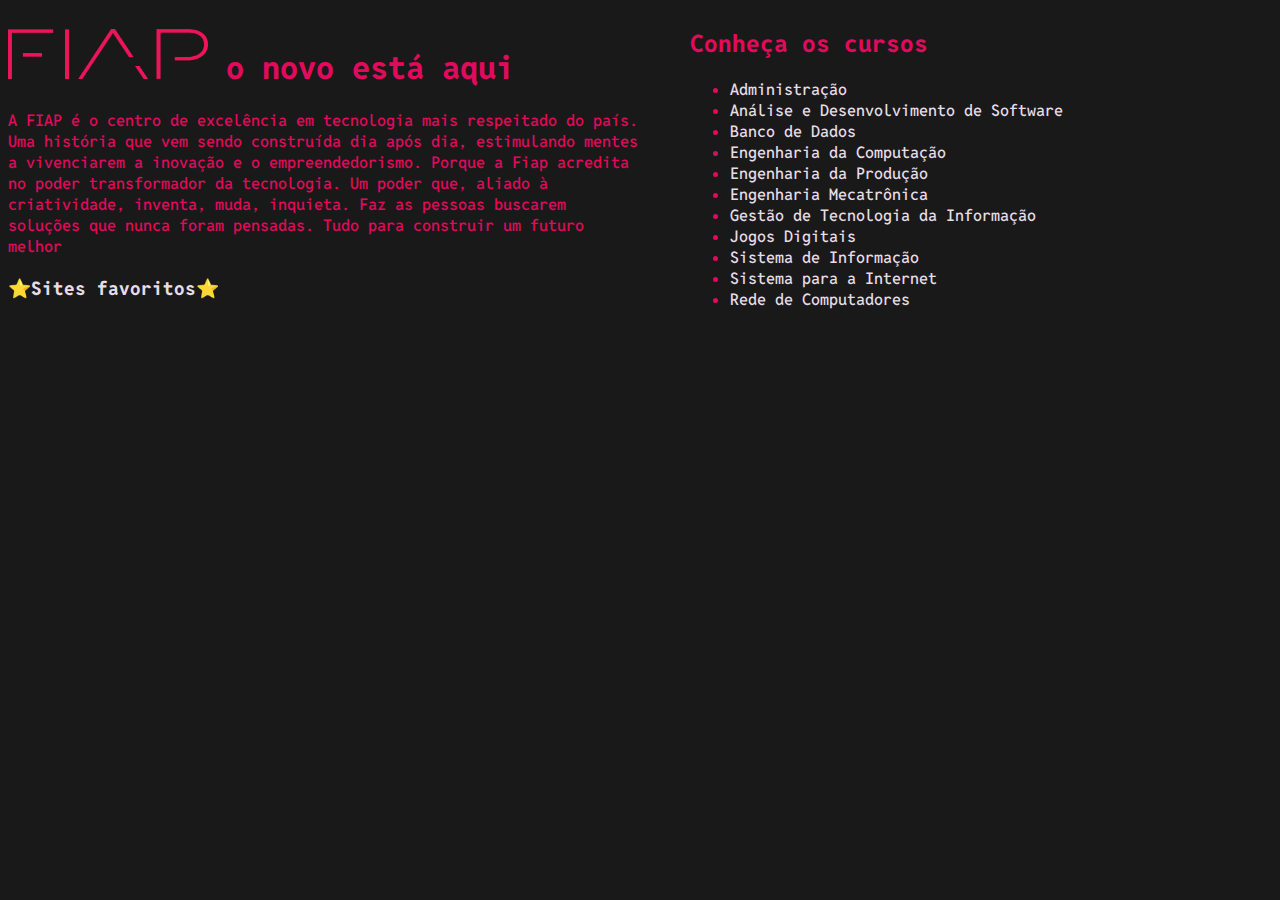
<file: index.html>
<!DOCTYPE html>
<html lang="pt-br">
<head>
    <meta charset="UTF-8">
    <meta name="viewport" content="width=device-width, initial-scale=1.0">
    <link rel="stylesheet" href="css/style.css">
    <title>HTML-project</title>
</head>
<body>
    <div class="box1">
        <h1><img src="img/logo-fiap.png" alt="logo-fiap" width="200" height="50"> o novo está aqui</h1>
        <p>A FIAP é o centro de excelência em tecnologia mais respeitado do país. Uma história que vem sendo construída dia após dia, 
        estimulando mentes a vivenciarem a inovação e o empreendedorismo. Porque a Fiap acredita no poder transformador da tecnologia.
        Um poder que, aliado à criatividade, inventa, muda, inquieta. Faz as pessoas buscarem soluções que nunca foram pensadas. Tudo 
        para construir um futuro melhor
        </p>
        <h3><a href="favoritos.html">⭐Sites favoritos⭐</a></h3>
    </div>
    

    <div class="box2">
        <h2>Conheça os cursos</h2>
        <ul>
            <li><a href= "cursos/adm.html">Administração</a></li>
            <li><a href= "cursos/ads.html">Análise e Desenvolvimento de Software</li>
            <li><a href= "cursos/bd.html">Banco de Dados</li>
            <li><a href= "cursos/ec.html">Engenharia da Computação</li>
            <li><a href= "cursos/ep.html">Engenharia da Produção</li>
            <li><a href= "cursos/em.html">Engenharia Mecatrônica</li>
            <li><a href= "cursos/gti.html">Gestão de Tecnologia da Informação</li>
            <li><a href= "cursos/jd.html">Jogos Digitais</li>
            <li><a href= "cursos/si.html">Sistema de Informação</li>
            <li><a href= "cursos/spi.html">Sistema para a Internet</li>
            <li><a href= "cursos/rc.html">Rede de Computadores</li>
        </ul>
    </div>

    

</body>
</html>
</file>
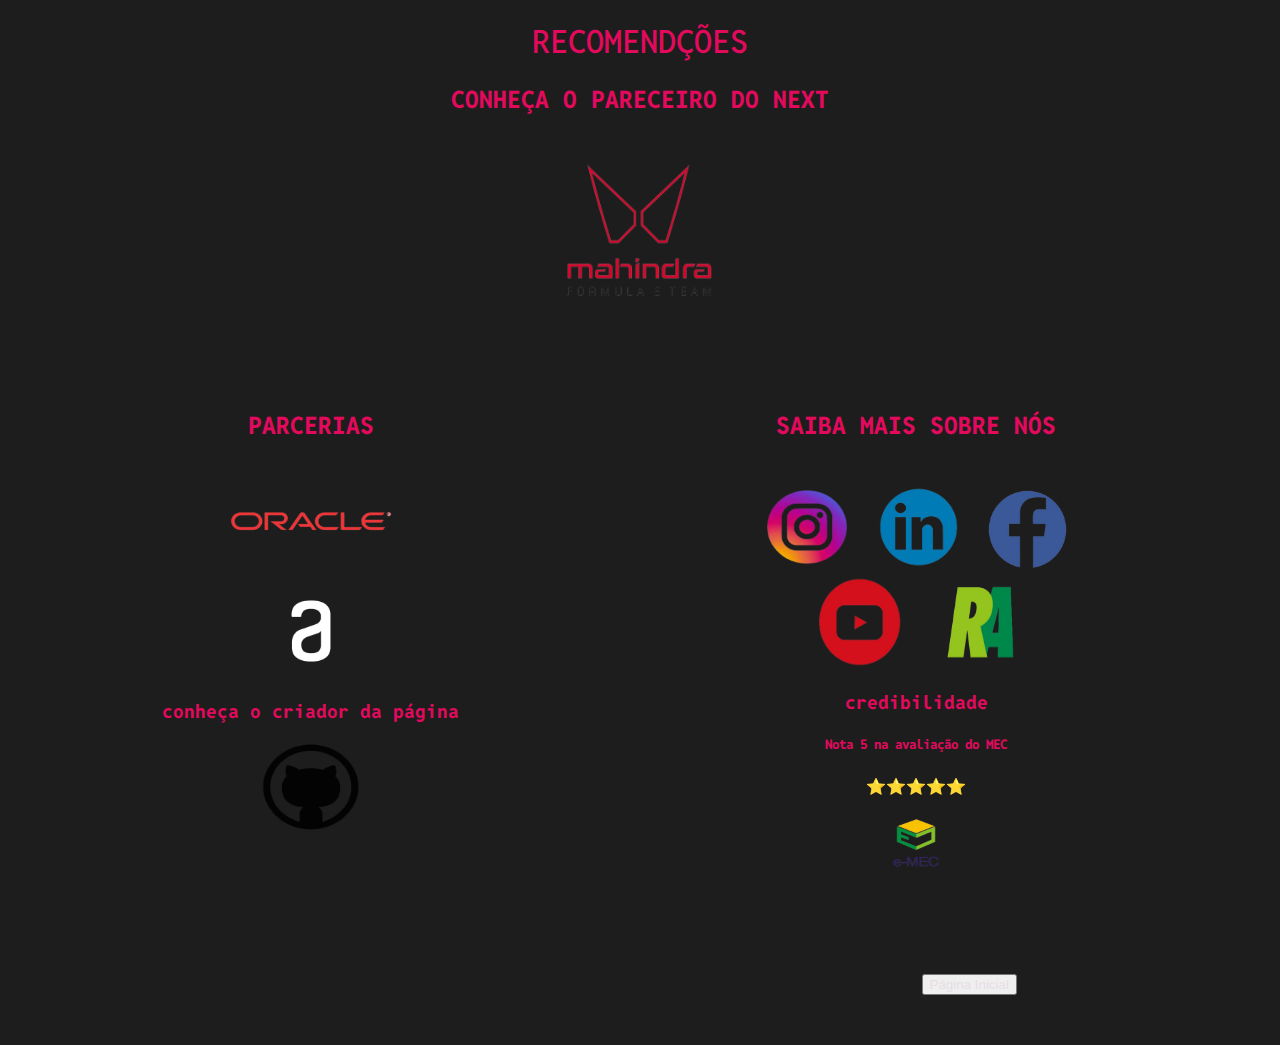
<file: favoritos.html>
<!DOCTYPE html>
<html lang="pt-br">
<head>
    <meta charset="UTF-8">
    <meta name="viewport" content="width=device-width, initial-scale=1.0">
    <title>favoritos</title>
    <link rel="stylesheet" href="css/style_fav.css">
</head>
<body>
    <h1>RECOMENDÇÕES</h1>
    <div class="fe">
        <h2>CONHEÇA O PARECEIRO DO NEXT</h2>
        <a href="https://www.mahindraracing.com/"target= "_blank">
            <img src="img/LogoMahindra2-removebg-preview (1).png" alt="po" width="250" height="200">
        </a>
    </div>


    <div class="boxp">
        <h2>PARCERIAS</h2>
        <a href="https://academy.oracle.com/pt-br/"target= "_blank">
            <img src="img/oracle_fav_-removebg-preview.png" alt="parceria" width="200" height="120">
        </a>
        <br>
        <a href="https://www.alura.com.br/"target= "_blank">
            <img src="img/alura(fav).png" alt="parceria" width="90" height="90">
        </a>   
        <h3>conheça o criador da página</h3>
        <a href="https://github.com/AnaTorresLoureiro"target= "_blank">
            <img src="img/OIP-removebg-preview.png" alt="github" width="100" height="90">
        </a>
        
    </div>  
    

   <div class="sites">
        <h2>SAIBA MAIS SOBRE NÓS</h2>
        <br>

        <a href="https://www.instagram.com/fiapoficial/"target= "_blank">
            <img src="img/insta(fav).png" alt="instagram" width="90" height="90">
        </a>

        <a href="https://www.linkedin.com/school/fiap/"target= "_blank">
            <img src="img/in(fav).png" alt="linkedin" width="115" height="90">
        </a>

        <a href="https://www.facebook.com/fiap"target= "_blank">
            <img src="img/fb_favoritos_-removebg-preview.png" alt="facebook" width="85" height="85">
        </a>
        <br>
        <a href="https://www.youtube.com/@FiapBrasil"target= "_blank">
            <img src="img/youtube_PNG102349-removebg-preview.png" alt="youtube" width="120" height="90">
        </a>
        <a href="https://www.reclameaqui.com.br/empresa/fiap-faculdade-de-informatica-e-administracao-paulista/"target= "_blank">
            <img src="img/sticker-png-reclame-aqui-logo-consumer-brand-others-angle-text-retail-rectangle-removebg-preview.png" alt="reclameaqui"width="100" height="90" >
        </a>
        <br>
        
        <h3>credibilidade</h3>
        <h5>Nota 5 na avaliação do MEC</h5><h4>⭐⭐⭐⭐⭐</h4>
        <a href="https://emec.mec.gov.br/emec/consulta-cadastro/detalhes-ies/d96957f455f6405d14c6542552b0f6eb/ODUy"target= "_blank">
            <img src="img/e-mec-removebg-preview.png" alt="e-mec" width="100" height="50">
        </a>
    </div>

    <div class="box3">
        <button><a href="../index.html" class="btn">Página Inicial</a></button>
    </div>

    
    
    
    
    
</body>
</html>
</file>
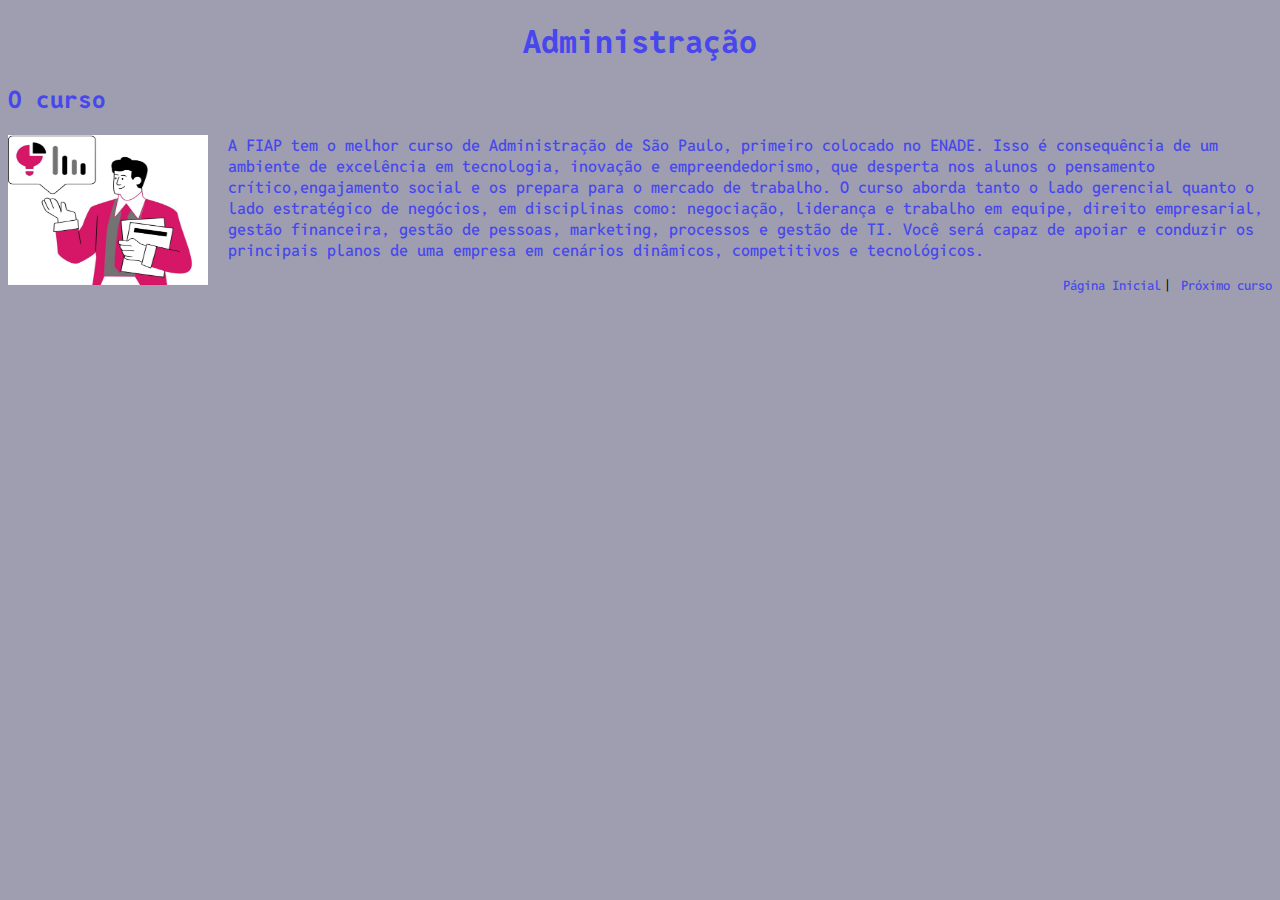
<file: cursos/adm.html>
<!DOCTYPE html>
<html lang="pt-br">
<head>
    <meta charset="UTF-8">
    <meta name="viewport" content="width=device-width, initial-scale=1.0">
    <title>Administração</title>
    <style>
        @import url('https://fonts.googleapis.com/css2?family=Reddit+Mono:wght@200..900&display=swap');
        
        body{
            background-color: rgb(158, 158, 176);
        }

        h1{
            text-align: center;
        }

        img{
            float: left; 
            margin-right: 20px;
        }
        
        .b1{
            font-family:"Reddit Mono", monospace;
            font-weight: 500;
            color: rgb(71, 71, 237);
        }

        .b2{
            font-size: small;
            font-family:"Reddit Mono", monospace;
            font-weight: 500;
            text-align: right;
        }
        a{
            text-decoration: none;
        }           
        a:link {
            color: rgb(71, 71, 237);
        }
        a:visited {
            color: rgb(126, 126, 242);
        }   
    </style>
</head>
<body>
    <div class="b1">
        <h1>Administração</h1>

        <h2>O curso</h2>  <img src="../img/adm.jpeg" alt="" width="200" height="150">
        <p>
            A FIAP tem o melhor curso de Administração de São Paulo, primeiro colocado no ENADE. 
            Isso é consequência de um ambiente de excelência em tecnologia, inovação e empreendedorismo,
            que desperta nos alunos o pensamento crítico,engajamento social e os prepara para o mercado de 
            trabalho.
            O curso aborda tanto o lado gerencial quanto o lado estratégico de negócios, 
            em disciplinas como: negociação, liderança e trabalho em equipe, direito empresarial, 
            gestão financeira, gestão de pessoas, marketing, processos e gestão de TI.
            Você será capaz de apoiar e conduzir os principais planos de uma empresa em cenários dinâmicos, 
            competitivos e tecnológicos.
        </p>
    </div>
    <div class="b2">
        <a href="../index.html">Página Inicial</a>〡
        <a href="ads.html">Próximo curso</a>
    </div>
</body>
</html>
</file>
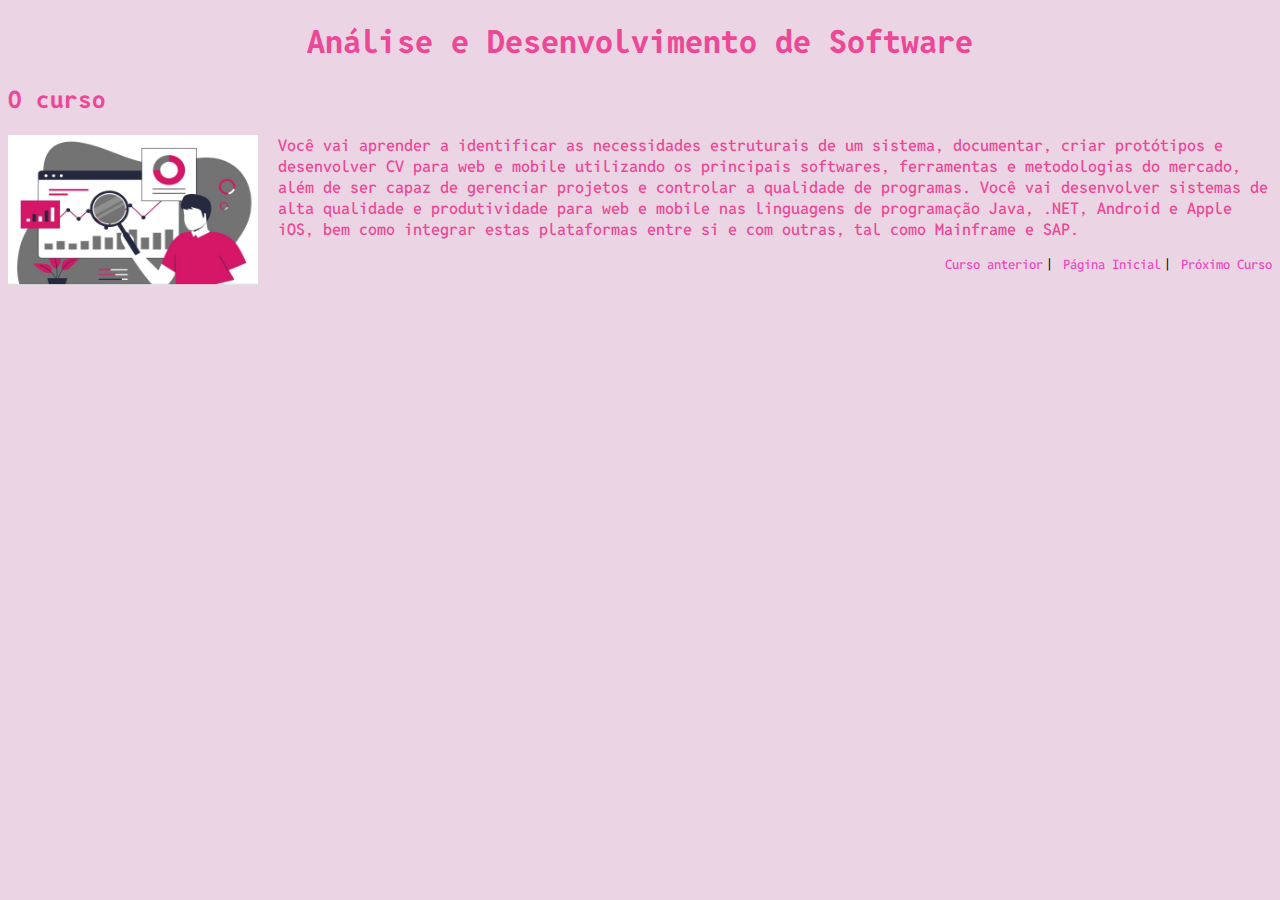
<file: cursos/ads.html>
<!DOCTYPE html>
<html lang="pt-br">
<head>
    <meta charset="UTF-8">
    <meta name="viewport" content="width=device-width, initial-scale=1.0">
    <title>Análise e Desenvolvimento de Software</title>
    <style>
        @import url('https://fonts.googleapis.com/css2?family=Reddit+Mono:wght@200..900&display=swap');
        
        body{
            background-color: rgb(235, 212, 227);
        }

        h1{
            text-align: center;
        }

        img{
            float: left; 
            margin-right: 20px;
        }
        
        .b1{
            font-family:"Reddit Mono", monospace;
            font-weight: 500;
            color: rgb(237, 71, 151);
        }

        .b2{
            font-size: small;
            font-family:"Reddit Mono", monospace;
            font-weight: 500;
            text-align: right;
        }
        a{
            text-decoration: none;
        }           
        a:link {
            color: rgb(237, 71, 190);
        }
        a:visited {
            color: rgb(242, 126, 180);
        }   
    </style>
</head>
<body>
    <div class="b1">
        <h1>Análise e Desenvolvimento de Software</h1>

        <h2>O curso</h2> <img src="../img/ads.jpeg" alt="ads" width="250" height="150">
    
        <p>Você vai aprender a identificar as necessidades estruturais de um sistema, 
        documentar, criar protótipos e desenvolver CV para web e mobile utilizando os 
        principais softwares, ferramentas e metodologias do mercado, além de ser capaz de
        gerenciar projetos e controlar a qualidade de programas.
        Você vai desenvolver sistemas de alta qualidade e produtividade para web e 
        mobile nas linguagens de programação Java, .NET, Android e Apple iOS, bem como integrar 
        estas plataformas entre si e com outras, tal como Mainframe e SAP.
        </p>
    </div>
    
    <div class="b2">
        <a href="adm.html">Curso anterior</a>〡
        <a href="../index.html">Página Inicial</a>〡
        <a href="bd.html">Próximo Curso</a>
    </div>
</body>
</html>
</file>
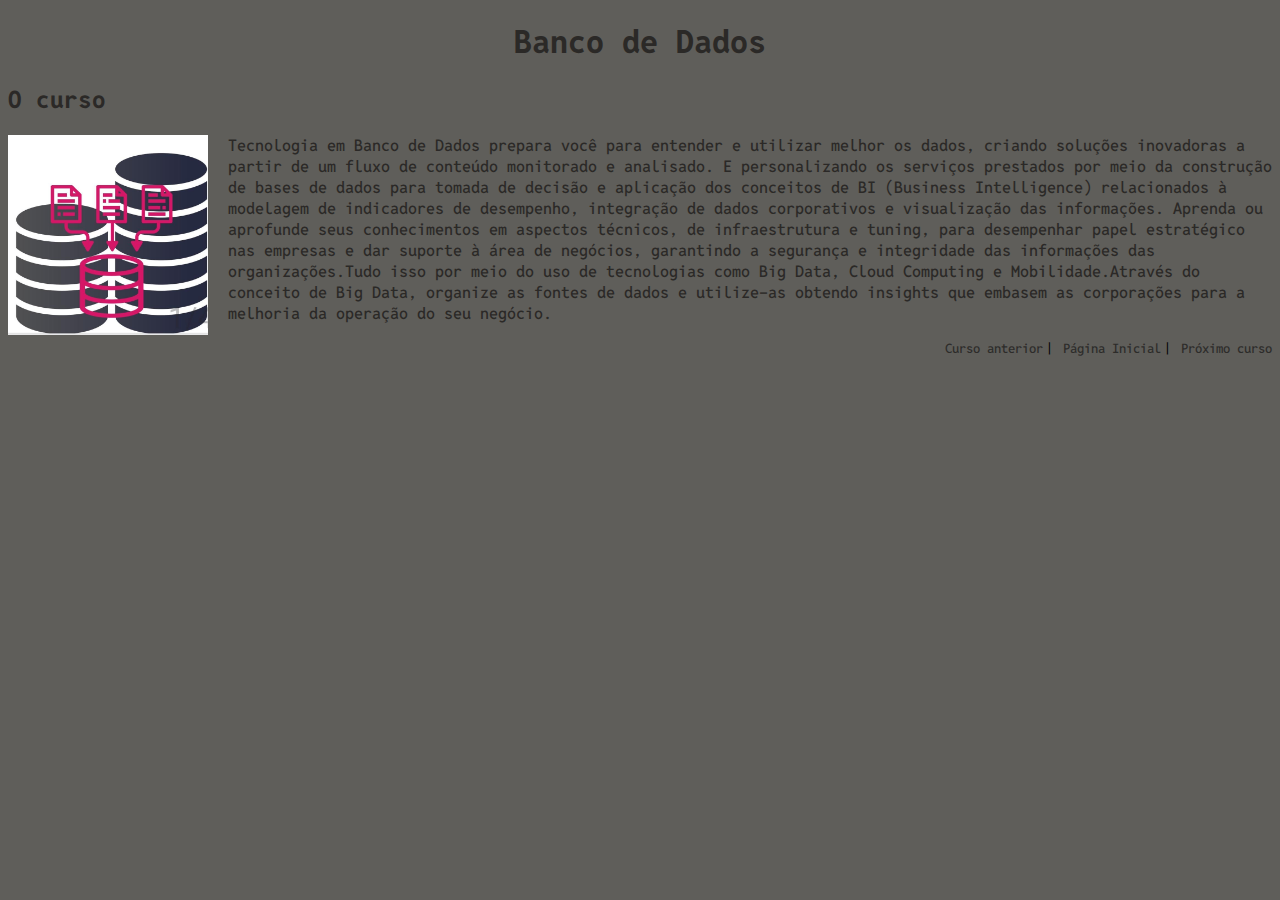
<file: cursos/bd.html>
<!DOCTYPE html>
<html lang="pt-br">
<head>
    <meta charset="UTF-8">
    <meta name="viewport" content="width=device-width, initial-scale=1.0">
    <title>Banco de Dados</title>
    <style>
        @import url('https://fonts.googleapis.com/css2?family=Reddit+Mono:wght@200..900&display=swap');
        
        body{
            background-color: rgb(95, 94, 90);
        }

        h1{
            text-align: center;
        }

        img{
            float: left; 
            margin-right: 20px;
        }
        
        .b1{
            font-family:"Reddit Mono", monospace;
            font-weight: 500;
            color: rgb(43, 41, 39);
        }

        .b2{
            font-size: small;
            font-family:"Reddit Mono", monospace;
            font-weight: 500;
            text-align: right;
        }
        a{
            text-decoration: none;
        }           
        a:link {
            color: rgb(45, 44, 42);
        }
        a:visited {
            color: rgb(52, 50, 49);
        }   
    </style>
</head>
<body>

    <div class="b1">
        <h1>Banco de Dados</h1>  

        <h2>O curso</h2>  <img src="../img/banco.jpeg" alt="bd" width="200" height="200">
        
        <p>Tecnologia em Banco de Dados prepara você para entender e utilizar melhor os dados, criando 
            soluções inovadoras a partir de um fluxo de conteúdo monitorado e analisado.
            E personalizando os serviços prestados por meio da construção de bases de dados para tomada de
            decisão e aplicação dos conceitos de BI (Business Intelligence) relacionados à modelagem de 
            indicadores de desempenho, integração de dados corporativos e visualização das informações.
            Aprenda ou aprofunde seus conhecimentos em aspectos técnicos, de infraestrutura e tuning,
            para desempenhar papel estratégico nas empresas e dar suporte à área de negócios, garantindo a
            segurança e integridade das informações das organizações.Tudo isso por meio do uso de 
            tecnologias como Big Data, Cloud Computing e Mobilidade.Através do conceito de Big Data, 
            organize as fontes de dados e utilize-as obtendo insights que embasem as corporações para a
            melhoria da operação do seu negócio.
        </p>
    </div>
    <div class="b2">
        <a href="ads.html">Curso anterior</a>〡
        <a href="../index.html">Página Inicial</a>〡
        <a href="ec.html">Próximo curso</a>
    </div>
</body>
</html>
</file>
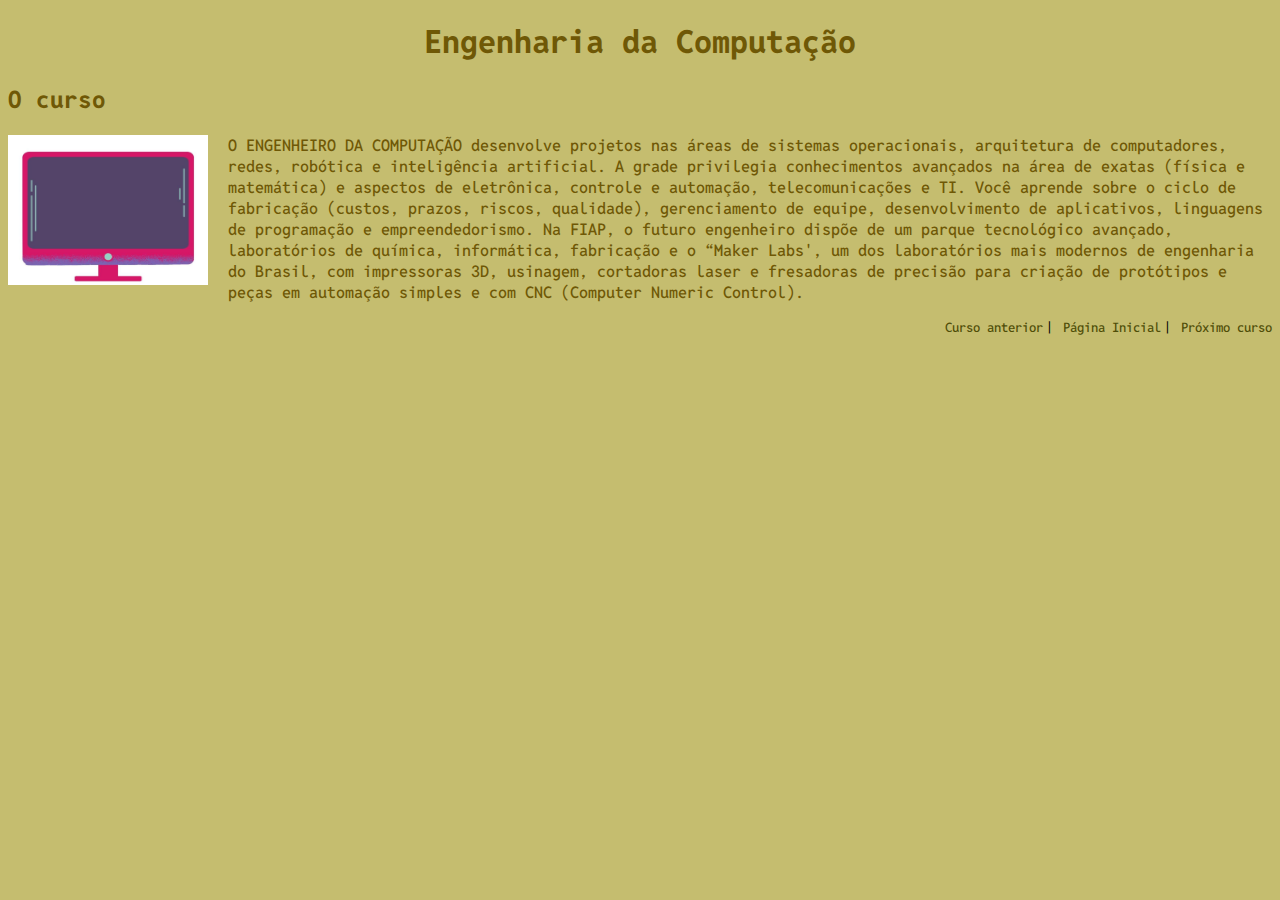
<file: cursos/ec.html>
<!DOCTYPE html>
<html lang="pt-br">
<head>
    <meta charset="UTF-8">
    <meta name="viewport" content="width=device-width, initial-scale=1.0">
    <title>Engenharia da Computação</title>
    <style>
        @import url('https://fonts.googleapis.com/css2?family=Reddit+Mono:wght@200..900&display=swap');
        
        body{
            background-color: rgb(197, 189, 111);
        }

        h1{
            text-align: center;
        }

        img{
            float: left; 
            margin-right: 20px;
        }
        
        .b1{
            font-family:"Reddit Mono", monospace;
            font-weight: 500;
            color: rgb(111, 88, 6);
        }

        .b2{
            font-size: small;
            font-family:"Reddit Mono", monospace;
            font-weight: 500;
            text-align: right;
        }
        a{
            text-decoration: none;
        }           
        a:link {
            color: rgb(79, 77, 8);
        }
        a:visited {
            color: rgb(135, 133, 98);
        }   
    </style>
</head>
<body>

    <div class="b1">
        <h1>Engenharia da Computação</h1>

        <h2>O curso</h2> <img src="../img/ec.jpeg" alt="ec" width="200" height="150">
        
        <p>O ENGENHEIRO DA COMPUTAÇÃO desenvolve projetos nas áreas de sistemas operacionais, 
            arquitetura de computadores, redes, robótica e inteligência artificial.
            A grade privilegia conhecimentos avançados na área de exatas (física e matemática) e
            aspectos de eletrônica, controle e automação, telecomunicações e TI.
            Você aprende sobre o ciclo de fabricação (custos, prazos, riscos, qualidade), 
            gerenciamento de equipe, desenvolvimento de aplicativos, linguagens de programação e 
            empreendedorismo.
            Na FIAP, o futuro engenheiro dispõe de um parque tecnológico avançado, laboratórios de química, 
            informática, fabricação e o “Maker Labs', um dos laboratórios mais modernos de 
            engenharia do Brasil, com impressoras 3D, usinagem, cortadoras laser e fresadoras de precisão 
            para criação de protótipos e peças em automação simples e com CNC (Computer Numeric Control).</p>
    </div>   

    <div class="b2"> 
        <a href="bd.html">Curso anterior</a>〡
        <a href="../index.html">Página Inicial</a>〡
        <a href="ep.html">Próximo curso</a>
    </div>
</body>
</html>
</file>
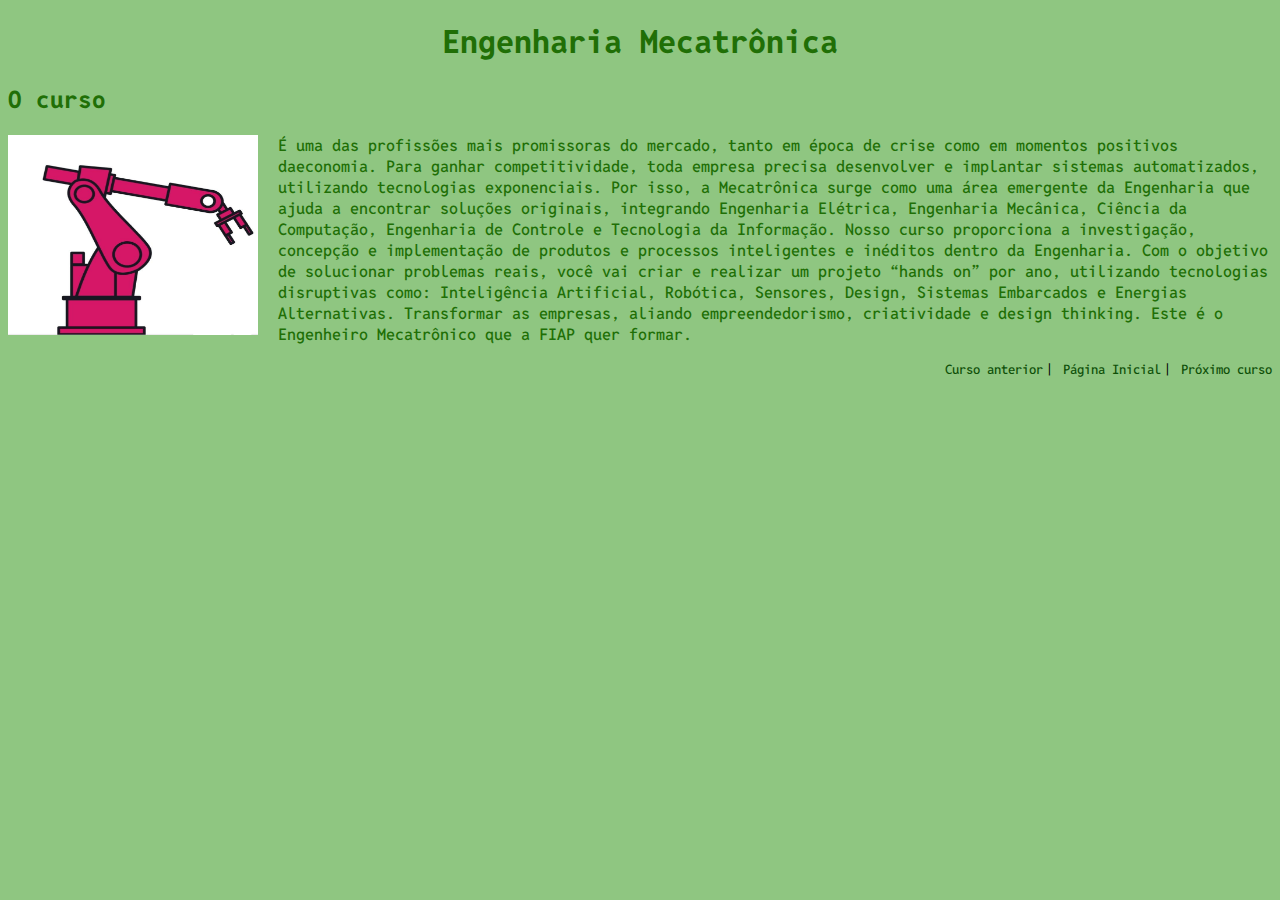
<file: cursos/em.html>
<!DOCTYPE html>
<html lang="pt-br">
<head>
    <meta charset="UTF-8">
    <meta name="viewport" content="width=device-width, initial-scale=1.0">
    <title>Engenharia Mecatrônica</title>
    <style>
        @import url('https://fonts.googleapis.com/css2?family=Reddit+Mono:wght@200..900&display=swap');
        
        body{
            background-color: rgb(143, 198, 129);
        }

        h1{
            text-align: center;
        }

        img{
            float: left; 
            margin-right: 20px;
        }
        
        .b1{
            font-family:"Reddit Mono", monospace;
            font-weight: 500;
            color: rgb(32, 111, 6);
        }

        .b2{
            font-size: small;
            font-family:"Reddit Mono", monospace;
            font-weight: 500;
            text-align: right;
        }
        a{
            text-decoration: none;
        }           
        a:link {
            color: rgb(14, 79, 8);
        }
        a:visited {
            color: rgb(83, 123, 76);
        }   
    </style>
</head>
<body>

    <div class="b1">
        <h1>Engenharia Mecatrônica</h1>

        <h2>O curso</h2> <img src="../img/em.jpeg" alt="em" width="250" height="200">
        
        <p>É uma das profissões mais promissoras do mercado, tanto em época de crise como em momentos
            positivos daeconomia. Para ganhar competitividade, toda empresa precisa desenvolver e 
            implantar sistemas automatizados, utilizando tecnologias exponenciais. 
            Por isso, a Mecatrônica surge como uma área emergente da Engenharia que ajuda a encontrar 
            soluções originais, integrando Engenharia Elétrica, Engenharia Mecânica, Ciência da Computação,
            Engenharia de Controle e Tecnologia da Informação.
            Nosso curso proporciona a investigação, concepção e implementação de produtos e processos
            inteligentes e inéditos dentro da Engenharia. Com o objetivo de solucionar problemas reais,
            você vai criar e realizar um projeto “hands on” por ano, utilizando tecnologias disruptivas
            como: Inteligência Artificial, Robótica, Sensores, Design, Sistemas Embarcados e Energias 
            Alternativas. Transformar as empresas, aliando empreendedorismo, criatividade e design 
            thinking. Este é o Engenheiro Mecatrônico que a FIAP quer formar.
        </p>
    </div>

    <div class="b2">
        <a href="ep.html">Curso anterior</a>〡
        <a href="../index.html">Página Inicial</a>〡
        <a href="gti.html">Próximo curso</a>
    </div>
</body>
</html>
</file>
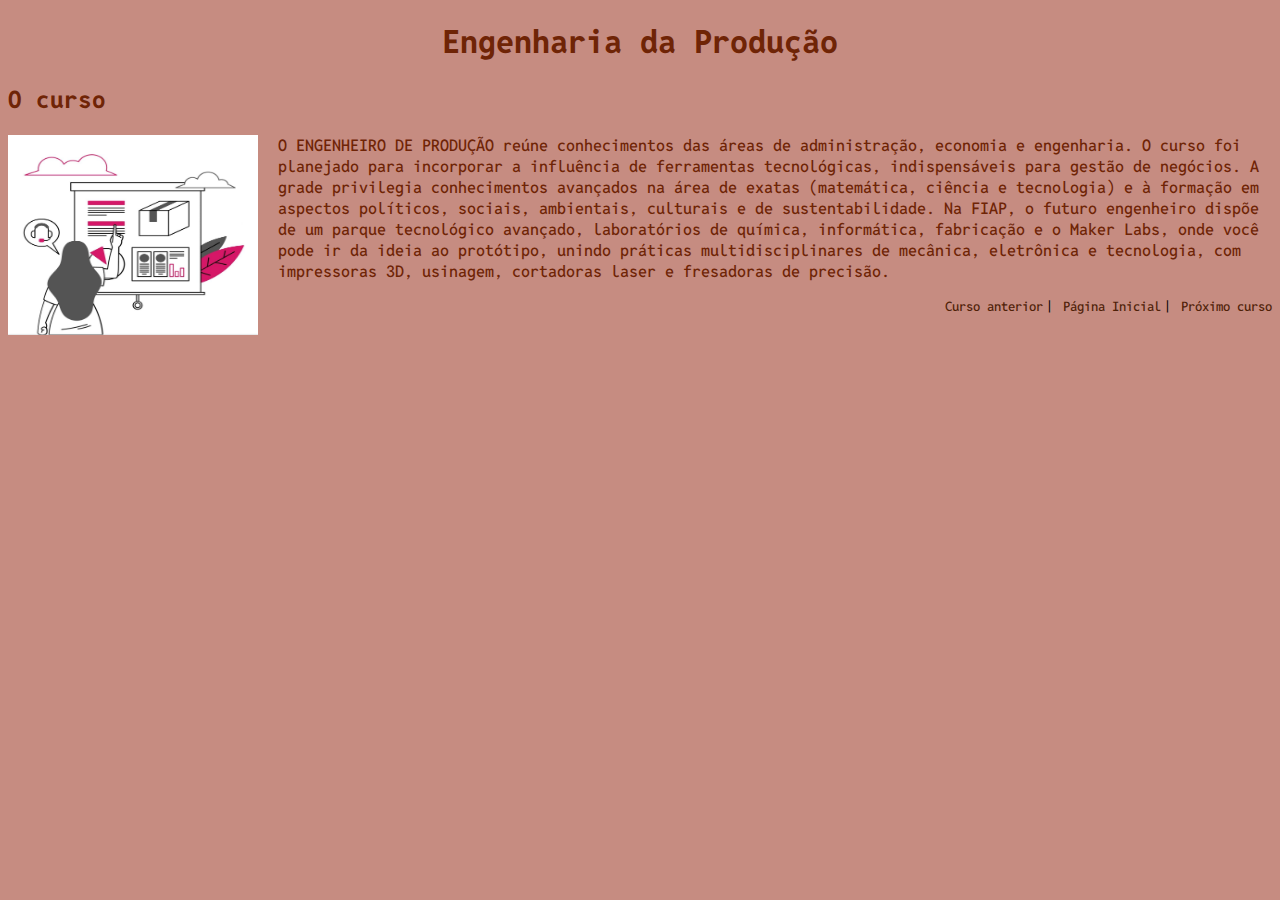
<file: cursos/ep.html>
<!DOCTYPE html>
<html lang="pt-br">
<head>
    <meta charset="UTF-8">
    <meta name="viewport" content="width=device-width, initial-scale=1.0">
    <title>Engenharia da Produção</title>
    <style>
        @import url('https://fonts.googleapis.com/css2?family=Reddit+Mono:wght@200..900&display=swap');
        
        body{
            background-color: rgb(198, 140, 129);
        }

        h1{
            text-align: center;
        }

        img{
            float: left; 
            margin-right: 20px;
        }
        
        .b1{
            font-family:"Reddit Mono", monospace;
            font-weight: 500;
            color: rgb(111, 36, 6);
        }

        .b2{
            font-size: small;
            font-family:"Reddit Mono", monospace;
            font-weight: 500;
            text-align: right;
        }
        a{
            text-decoration: none;
        }           
        a:link {
            color: rgb(79, 33, 8);
        }
        a:visited {
            color: rgb(123, 88, 76);
        }   
    </style>
</head>
<body>

    <div class="b1">
        <h1>Engenharia da Produção</h1>

        <h2>O curso</h2> <img src="../img/ep.jpeg" alt="ep" width="250" height="200">
        
        <p>O ENGENHEIRO DE PRODUÇÃO reúne conhecimentos das áreas de administração, economia e engenharia. 
            O curso foi planejado para incorporar a influência de ferramentas tecnológicas, indispensáveis 
            para gestão de negócios.
            A grade privilegia conhecimentos avançados na área de exatas (matemática, ciência e tecnologia) 
            e à formação em aspectos políticos, sociais, ambientais, culturais e de sustentabilidade.
            Na FIAP, o futuro engenheiro dispõe de um parque tecnológico avançado, laboratórios de química,
            informática, fabricação e o Maker Labs, onde você pode ir da ideia ao protótipo, unindo 
            práticas multidisciplinares de mecânica, eletrônica e tecnologia, com impressoras 3D, usinagem, 
            cortadoras laser e fresadoras de precisão.
        </p>
    </div>

    <div class="b2">
        <a href="ec.html">Curso anterior</a>〡
        <a href="../index.html">Página Inicial</a>〡
        <a href="em.html">Próximo curso</a>
    </div>
</body>
</html>
</file>
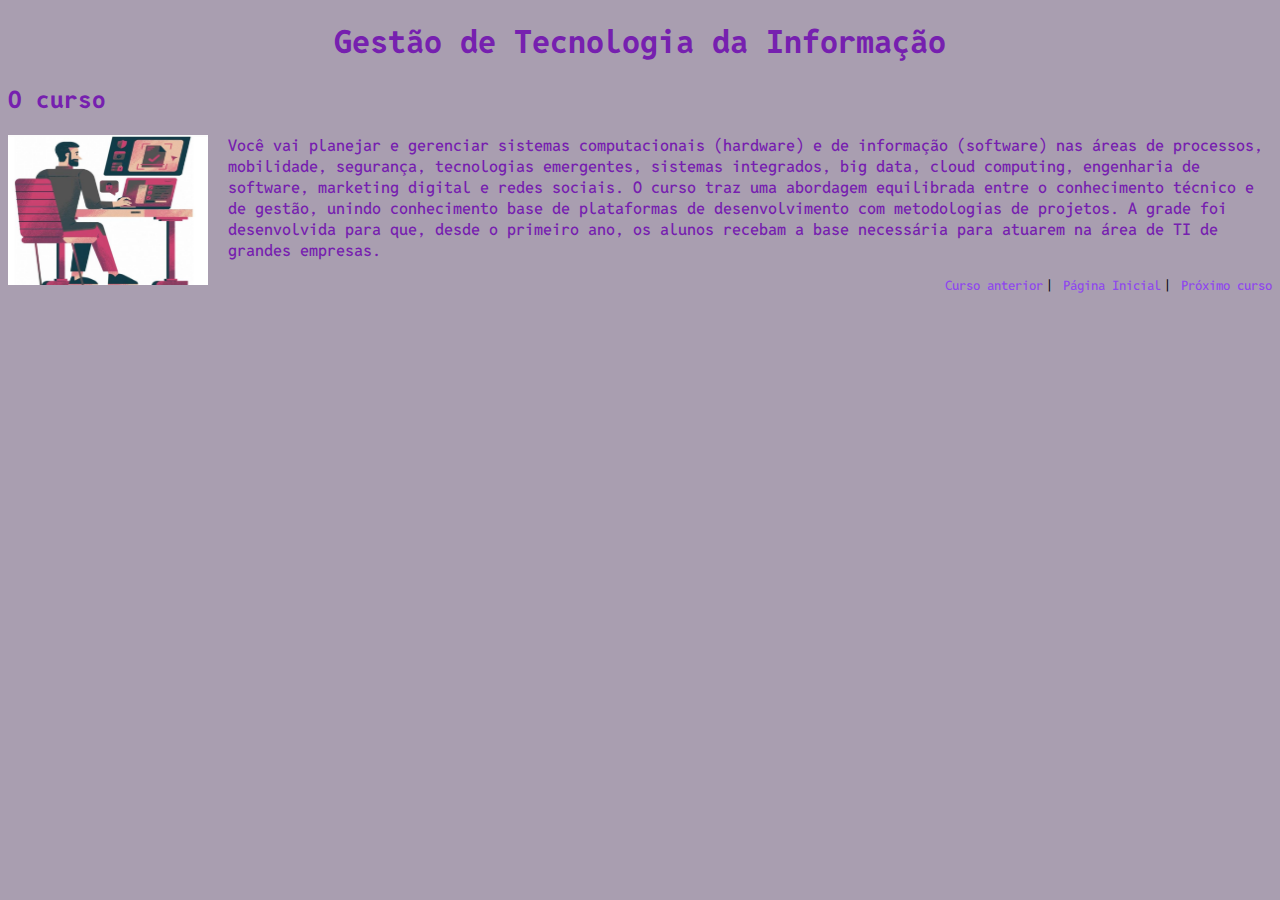
<file: cursos/gti.html>
<!DOCTYPE html>
<html lang="pt-br">
<head>
    <meta charset="UTF-8">
    <meta name="viewport" content="width=device-width, initial-scale=1.0">
    <title>Gestão de Tecnologia da Informação</title>
    <style>
        @import url('https://fonts.googleapis.com/css2?family=Reddit+Mono:wght@200..900&display=swap');
        
        body{
            background-color: rgb(169, 158, 176);
        }

        h1{
            text-align: center;
        }

        img{
            float: left; 
            margin-right: 20px;
        }
        
        .b1{
            font-family:"Reddit Mono", monospace;
            font-weight: 500;
            color: rgb(118, 32, 175);
        }

        .b2{
            font-size: small;
            font-family:"Reddit Mono", monospace;
            font-weight: 500;
            text-align: right;
        }
        a{
            text-decoration: none;
        }           
        a:link {
            color: rgb(143, 71, 237);
        }
        a:visited {
            color: rgb(171, 126, 242);
        }   
    </style>
</head>
<body>

    <div class="b1">
        <h1>Gestão de Tecnologia da Informação</h1>

        <h2>O curso</h2> <img src="../img/gti.jpeg" alt="gti" width="200" height="150">
        
        <p>Você vai planejar e gerenciar sistemas computacionais (hardware) e de informação (software) 
            nas áreas de processos, mobilidade, segurança, tecnologias emergentes, sistemas integrados,
            big data, cloud computing, engenharia de software, marketing digital e redes sociais.
            O curso traz uma abordagem equilibrada entre o conhecimento técnico e de gestão, unindo 
            conhecimento base de plataformas de desenvolvimento com metodologias de projetos.
            A grade foi desenvolvida para que, desde o primeiro ano, os alunos recebam a base necessária 
            para atuarem na área de TI de grandes empresas.
        </p>
    </div>

    <div class="b2">
        <a href="em.html">Curso anterior</a>〡
        <a href="../index.html">Página Inicial</a>〡
        <a href="jd.html">Próximo curso</a>
    </div>
</body>
</html>
</file>
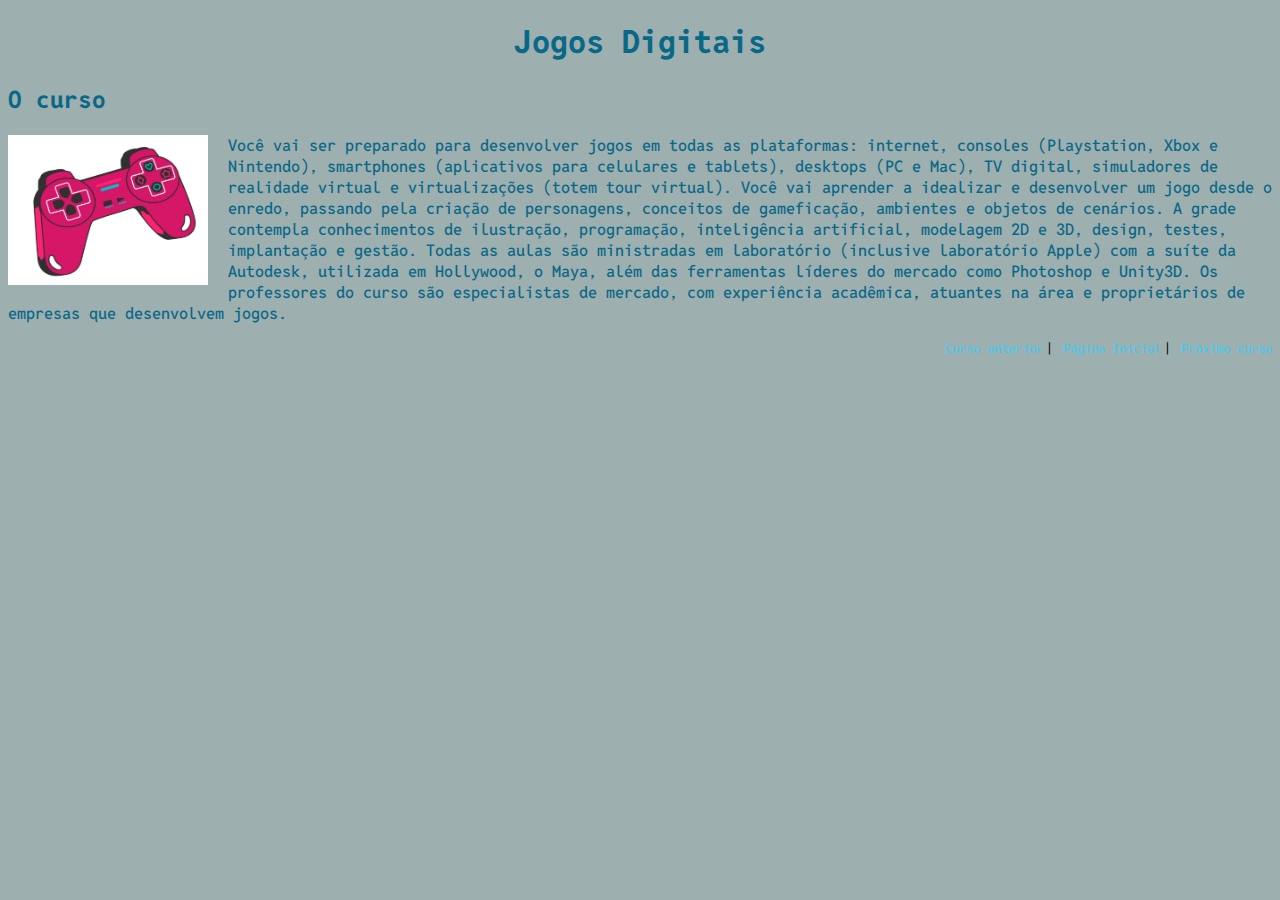
<file: cursos/jd.html>
<!DOCTYPE html>
<html lang="pt-br">
<head>
    <meta charset="UTF-8">
    <meta name="viewport" content="width=device-width, initial-scale=1.0">
    <title>Jogos Digitais</title>
    <style>
        @import url('https://fonts.googleapis.com/css2?family=Reddit+Mono:wght@200..900&display=swap');
        
        body{
            background-color: rgb(158, 175, 176);
        }

        h1{
            text-align: center;
        }

        img{
            float: left; 
            margin-right: 20px;
        }
        
        .b1{
            font-family:"Reddit Mono", monospace;
            font-weight: 500;
            color: rgb(10, 104, 135);
        }

        .b2{
            font-size: small;
            font-family:"Reddit Mono", monospace;
            font-weight: 500;
            text-align: right;
        }
        a{
            text-decoration: none;
        }           
        a:link {
            color: rgb(71, 201, 237);
        }
        a:visited {
            color: rgb(79, 143, 148);
        }   
    </style>
</head>
<body>

    <div class="b1">
        <h1>Jogos Digitais</h1>

        <h2>O curso</h2> <img src="../img/jd.jpeg" alt="jd" width="200" height="150">
        
        <p>Você vai ser preparado para desenvolver jogos em todas as plataformas: internet, consoles 
            (Playstation, Xbox e Nintendo), smartphones (aplicativos para celulares e tablets), 
            desktops (PC e Mac), TV digital, simuladores de realidade virtual e virtualizações 
            (totem tour virtual).
            Você vai aprender a idealizar e desenvolver um jogo desde o enredo, passando pela criação de 
            personagens, conceitos de gameficação, ambientes e objetos de cenários.
            A grade contempla conhecimentos de ilustração, programação, inteligência artificial, modelagem 2D
            e 3D, design, testes, implantação e gestão.
            Todas as aulas são ministradas em laboratório (inclusive laboratório Apple) com a suíte da 
            Autodesk, utilizada em Hollywood, o Maya, além das ferramentas líderes do mercado como Photoshop
            e Unity3D.
            Os professores do curso são especialistas de mercado, com experiência acadêmica, atuantes na área
            e proprietários de empresas que desenvolvem jogos.</p>
    </div>

    <div class="b2">
    <a href="gti.html">Curso anterior</a>〡
    <a href="../index.html">Página Inicial</a>〡
    <a href="si.html">Próximo curso</a>
    </div>
</body>
</html>
</file>
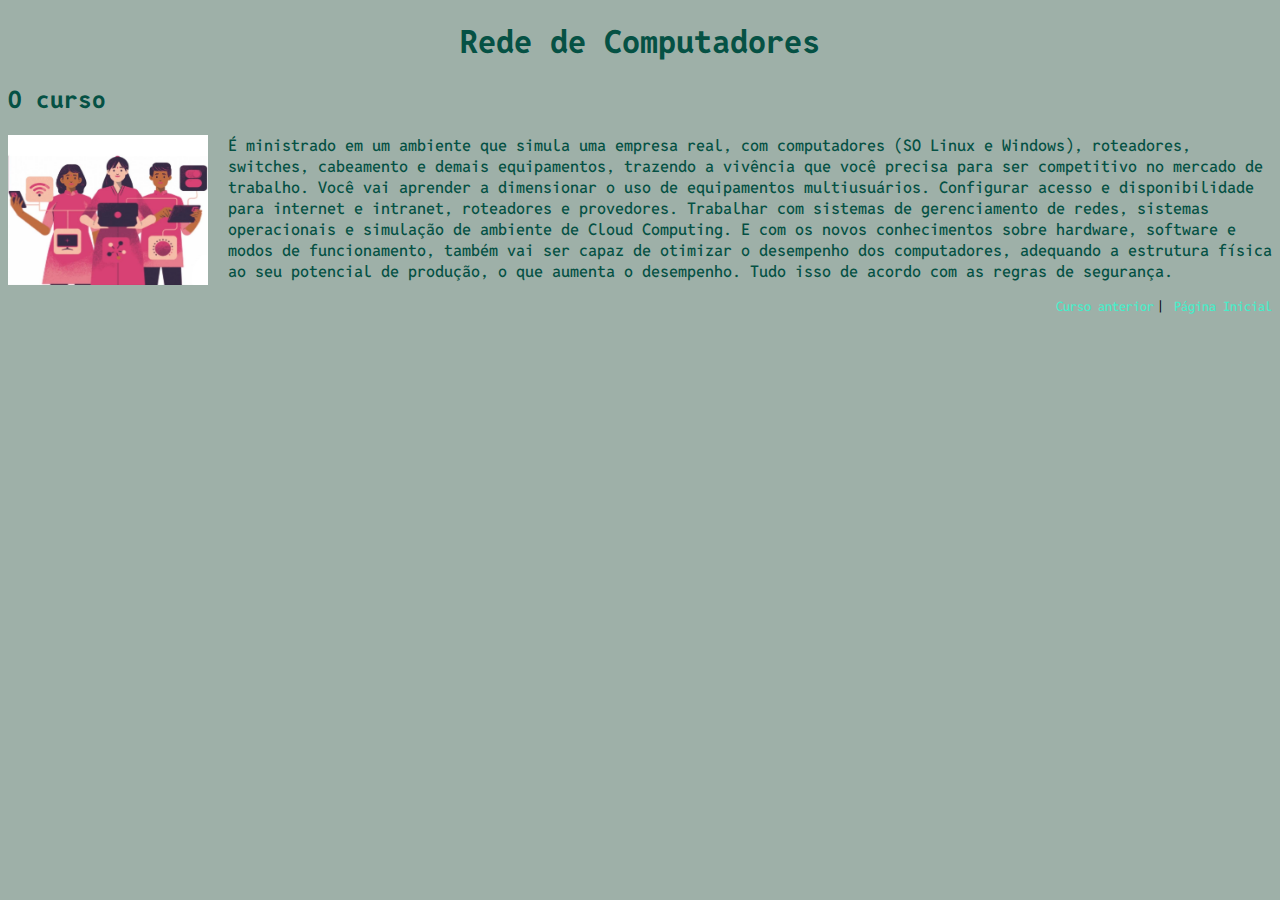
<file: cursos/rc.html>
<!DOCTYPE html>
<html lang="pt-br">
<head>
    <meta charset="UTF-8">
    <meta name="viewport" content="width=device-width, initial-scale=1.0">
    <title>Rede de Computadores</title>
    <style>
        @import url('https://fonts.googleapis.com/css2?family=Reddit+Mono:wght@200..900&display=swap');
        
        body{
            background-color: rgb(158, 176, 168);
        }

        h1{
            text-align: center;
        }

        img{
            float: left; 
            margin-right: 20px;
        }
        
        .b1{
            font-family:"Reddit Mono", monospace;
            font-weight: 500;
            color: rgb(5, 81, 68);
        }

        .b2{
            font-size: small;
            font-family:"Reddit Mono", monospace;
            font-weight: 500;
            text-align: right;
        }
        a{
            text-decoration: none;
        }           
        a:link {
            color: rgb(71, 237, 201);
        }
        a:visited {
            color: rgb(79, 148, 119);
        }   
    </style>
</head>
<body>

    <div class="b1">
        <h1>Rede de Computadores</h1>

        <h2>O curso</h2> <img src="../img/rc.jpeg" alt="rc" width="200" height="150">
        
        <p>É ministrado em um ambiente que simula uma empresa real, com computadores (SO Linux e Windows),
            roteadores, switches, cabeamento e demais equipamentos, trazendo a vivência que você precisa 
            para ser competitivo no mercado de trabalho.
            Você vai aprender a dimensionar o uso de equipamentos multiusuários. Configurar acesso e
            disponibilidade para internet e intranet, roteadores e provedores. Trabalhar com sistemas de 
            gerenciamento de redes, sistemas operacionais e simulação de ambiente de Cloud Computing. E 
            com os novos conhecimentos sobre hardware, software e modos de funcionamento, também vai ser
            capaz de otimizar o desempenho dos computadores, adequando a estrutura física ao seu potencial
            de produção, o que aumenta o desempenho. Tudo isso de acordo com as regras de segurança.
            </p>

    </div>

    <div class="b2">
        <a href="spi.html">Curso anterior</a>〡
        <a href="../index.html">Página Inicial</a>
    </div>
</body>
</html>
</file>
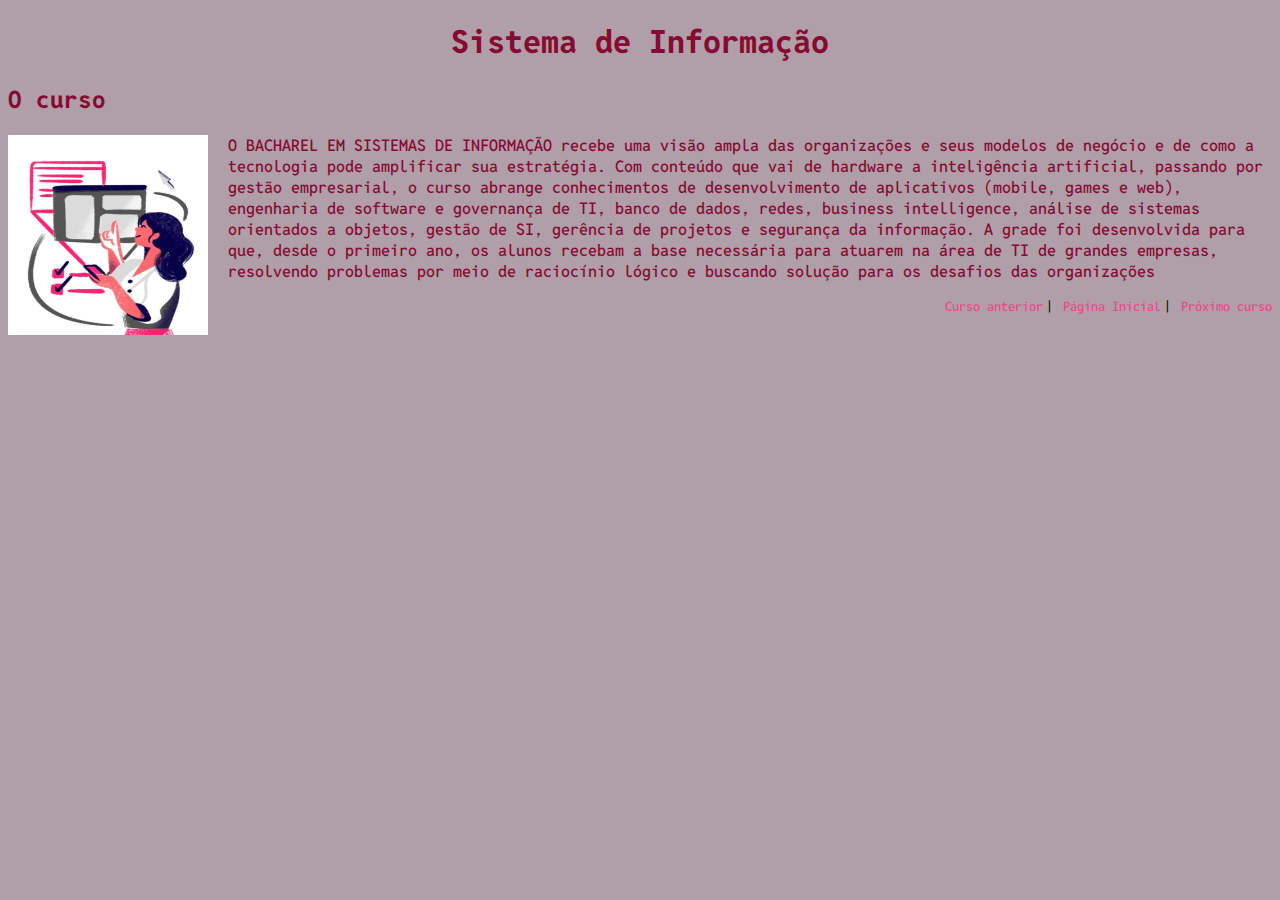
<file: cursos/si.html>
<!DOCTYPE html>
<html lang="pt-br">
<head>
    <meta charset="UTF-8">
    <meta name="viewport" content="width=device-width, initial-scale=1.0">
    <title>Sistema de Informação</title>
    <style>
        @import url('https://fonts.googleapis.com/css2?family=Reddit+Mono:wght@200..900&display=swap');
        
        body{
            background-color: rgb(176, 158, 169);
        }

        h1{
            text-align: center;
        }

        img{
            float: left; 
            margin-right: 20px;
        }
        
        .b1{
            font-family:"Reddit Mono", monospace;
            font-weight: 500;
            color: rgb(135, 10, 50);
        }

        .b2{
            font-size: small;
            font-family:"Reddit Mono", monospace;
            font-weight: 500;
            text-align: right;
        }
        a{
            text-decoration: none;
        }           
        a:link {
            color: rgb(237, 71, 143);
        }
        a:visited {
            color: rgb(148, 79, 119);
        }   
    </style>
</head>
<body>

    <div class="b1">
        <h1>Sistema de Informação</h1>

        <h2>O curso</h2> <img src="../img/si.jpeg" alt="si" width="200" height="200">
        
        <p>O BACHAREL EM SISTEMAS DE INFORMAÇÃO recebe uma visão ampla das organizações e
            seus modelos de negócio e de como a tecnologia pode amplificar sua estratégia.
            Com conteúdo que vai de hardware a inteligência artificial, passando por gestão empresarial, 
            o curso abrange conhecimentos de desenvolvimento de aplicativos (mobile, games e web), 
            engenharia de software e governança de TI, banco de dados, redes, business intelligence, 
            análise de sistemas orientados a objetos, gestão de SI, gerência de projetos e segurança da 
            informação.
            A grade foi desenvolvida para que, desde o primeiro ano, os alunos recebam a base necessária 
            para atuarem na área de TI de grandes empresas, resolvendo problemas por meio de raciocínio 
            lógico e buscando solução para os desafios das organizações</p>
    </div>
    <div class="b2">
        <a href="jd.html">Curso anterior</a>〡
        <a href="../index.html">Página Inicial</a>〡
        <a href="spi.html">Próximo curso</a>
    </div>
</body>
</html>
</file>
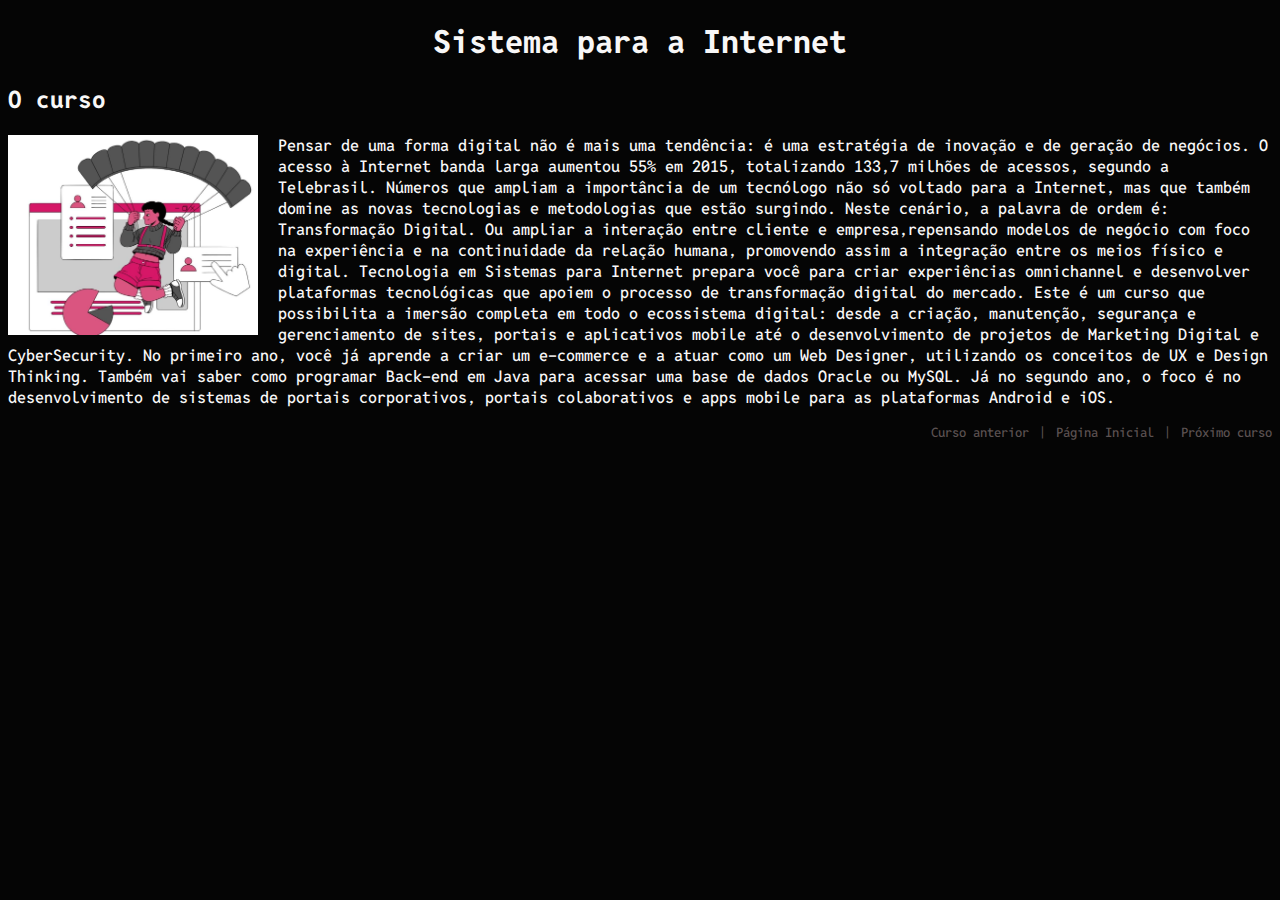
<file: cursos/spi.html>
<!DOCTYPE html>
<html lang="pt-br">
<head>
    <meta charset="UTF-8">
    <meta name="viewport" content="width=device-width, initial-scale=1.0">
    <title>Sistema para a Internet</title>
    <style>
        @import url('https://fonts.googleapis.com/css2?family=Reddit+Mono:wght@200..900&display=swap');
        
        body{
            background-color: rgb(5, 5, 5);
        }

        h1{
            text-align: center;
        }

        img{
            float: left; 
            margin-right: 20px;
        }
        
        .b1{
            font-family:"Reddit Mono", monospace;
            font-weight: 500;
            color: rgb(248, 247, 247);
        }

        .b2{
            font-size: small;
            font-family:"Reddit Mono", monospace;
            font-weight: 500;
            text-align: right;
        }
        a{
            text-decoration: none;
        }           
        a:link {
            color: rgb(92, 82, 82);
        }
        a:visited {
            color: rgb(138, 122, 122);
        }   
    </style>
</head>
<body>

    <div class="b1">
        <h1>Sistema para a Internet</h1>

        <h2>O curso</h2> <img src="../img/spi.jpeg" alt="spi" width="250" height="200">
        
        <p>Pensar de uma forma digital não é mais uma tendência: é uma estratégia de inovação e de geração de
        negócios. O acesso à Internet banda larga aumentou 55% em 2015, totalizando 133,7 milhões de
        acessos, segundo a Telebrasil.
        Números que ampliam a importância de um tecnólogo não só voltado para a Internet,
        mas que também domine as novas tecnologias e metodologias que estão surgindo.
        Neste cenário, a palavra de ordem é: Transformação Digital. Ou ampliar a interação entre cliente 
        e empresa,repensando modelos de negócio com foco na experiência e na continuidade da relação 
        humana, promovendo assim a integração entre os meios físico e digital.
        Tecnologia em Sistemas para Internet prepara você para criar experiências omnichannel e 
        desenvolver plataformas tecnológicas que apoiem o processo de transformação digital do mercado.
        Este é um curso que possibilita a imersão completa em todo o ecossistema digital: desde a 
        criação, manutenção, segurança e gerenciamento de sites, portais e aplicativos mobile até o 
        desenvolvimento de projetos de Marketing Digital e CyberSecurity.
        No primeiro ano, você já aprende a criar um e-commerce e a atuar como um Web Designer, utilizando
        os conceitos de UX e Design Thinking. Também vai saber como programar Back-end em Java para 
        acessar uma base de dados Oracle ou MySQL. Já no segundo ano, o foco é no desenvolvimento de 
        sistemas de portais corporativos, portais colaborativos e apps mobile para as plataformas
        Android e iOS.
        </p>
    </div>
    <div class="b2">
        <a href="si.html">Curso anterior 〡</a>
        <a href="../index.html">Página Inicial 〡</a>
        <a href="rc.html">Próximo curso</a>
    </div>

</body>
</html>
</file>
<file: css/style.css>
@import url('https://fonts.googleapis.com/css2?family=Reddit+Mono:wght@200..900&display=swap');

/*CSS da página inicial*/
body{
    background-color: rgb(26, 25, 25);
}

.box1{
    margin-right: 50px;
    float: left;
    width: 50%;
    height: auto;
    font-family:"Reddit Mono", monospace;
    font-weight: 500;
    color: rgb(227, 10, 93);
}

.box2{
    float: left;
    width: 40%;
    height: auto;
    font-family:"Reddit Mono", monospace;
    font-weight: 500;
    color: rgb(227, 10, 93);
}

a{
    text-decoration: none;
}
a:link {
    color: rgb(230, 221, 230);
}
a:visited {
    color: rgb(116, 76, 96);
}
</file>
<file: css/style_fav.css>
@import url('https://fonts.googleapis.com/css2?family=Reddit+Mono:wght@200..900&display=swap');

body{
    background-color: rgb(30, 29, 29);
}

h1{
    text-align: center;
    font-family:"Reddit Mono", monospace;
    font-weight: 500;
    color: rgb(227, 10, 93);
}
 

.fe{
    text-align: center;
    font-family:"Reddit Mono", monospace;
    font-weight: 500;
    color: rgb(227, 10, 93);
}

.boxp{
    margin: 50px 50px;
    text-align: center;
    float: left;
    width: 40%;
    height: auto;
    font-family:"Reddit Mono", monospace;
    font-weight: 500;
    color: rgb(227, 10, 93);
}



.sites{
    margin: 50px 50px;
    text-align: center;
    float: left;
    width: 40%;
    height: auto;
    font-family:"Reddit Mono", monospace;
    font-weight: 500;
    color: rgb(227, 10, 93);
}

.box3{
    margin: 50px 50px;
    text-align: center;
    float: right;
    width: 40%;
    height: auto;
    font-family:"Reddit Mono", monospace;
    font-weight: 400;
    color: rgb(227, 10, 93);
}



a{
    text-decoration: none;
}

a:link {
    color: rgb(230, 221, 230);
}
a:visited {
    color: rgb(227, 10, 93);
}
</file>
